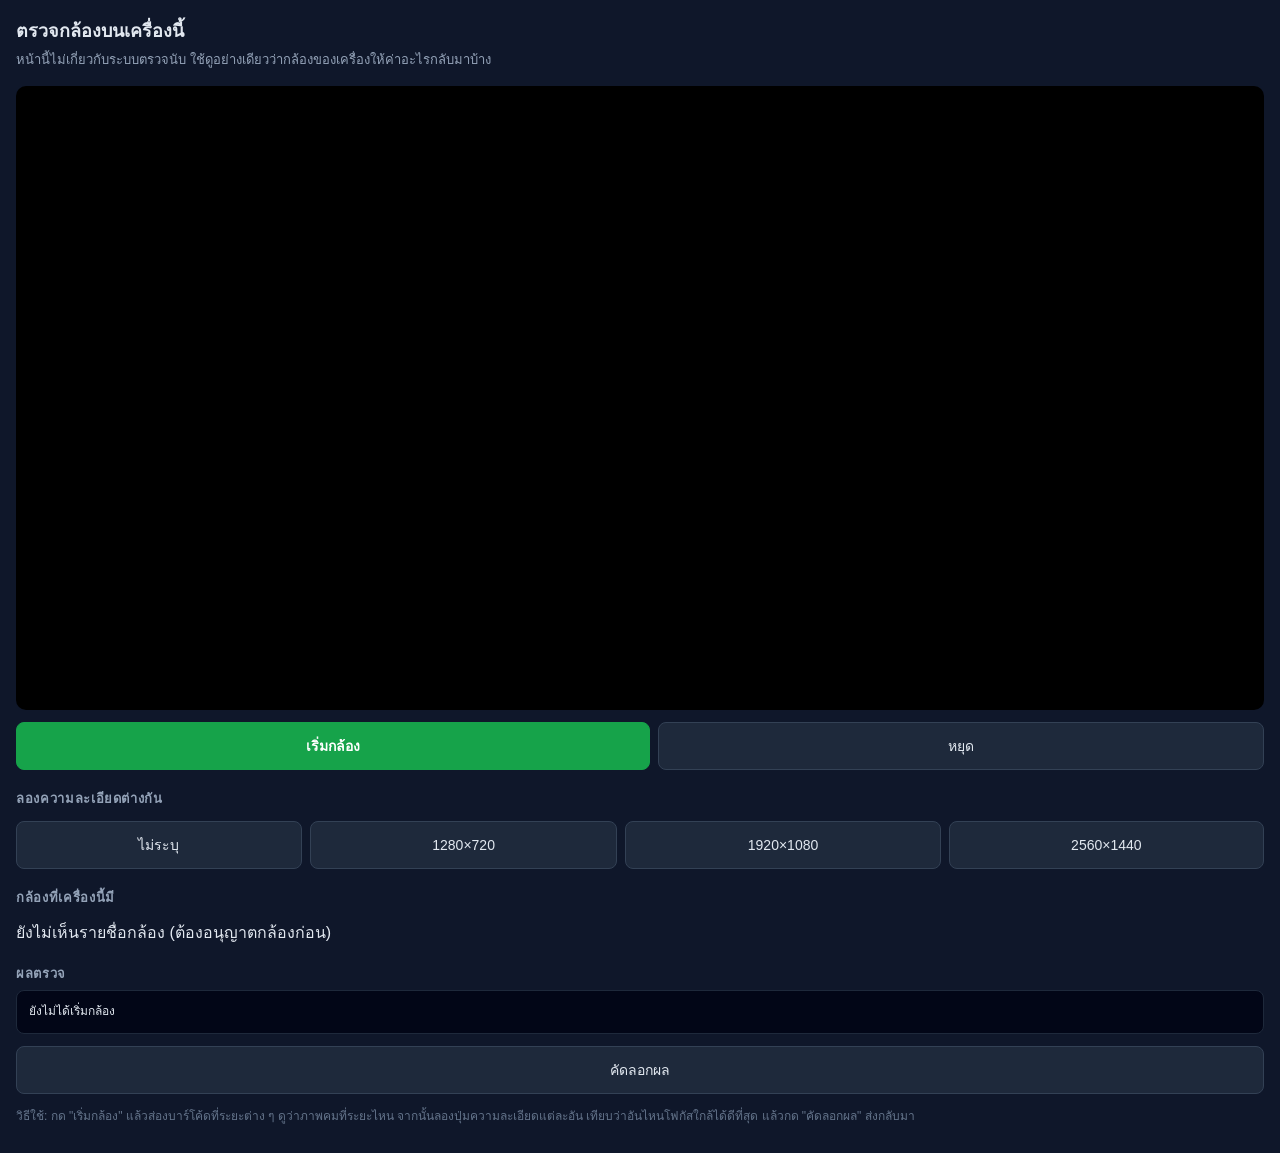
<file: camera-check.html>
<!DOCTYPE html>
<html lang="th">
<head>
<meta charset="UTF-8">
<meta name="viewport" content="width=device-width, initial-scale=1, viewport-fit=cover">
<title>ตรวจกล้อง — Asset KM.23</title>
<style>
  :root { color-scheme: light dark; }
  body {
    margin: 0; padding: 16px;
    font-family: -apple-system, BlinkMacSystemFont, "Segoe UI", sans-serif;
    background: #0f172a; color: #e2e8f0;
  }
  h1 { font-size: 18px; margin: 0 0 4px; }
  p.sub { margin: 0 0 16px; font-size: 13px; color: #94a3b8; }
  video { width: 100%; border-radius: 10px; background: #000; display: block; }
  .row { display: flex; flex-wrap: wrap; gap: 8px; margin: 12px 0; }
  button {
    flex: 1 1 auto; min-width: 110px; padding: 12px 10px;
    border: 1px solid #334155; border-radius: 8px;
    background: #1e293b; color: #e2e8f0; font-size: 14px; cursor: pointer;
  }
  button.primary { background: #16a34a; border-color: #16a34a; color: #fff; font-weight: 600; }
  button:disabled { opacity: .5; }
  h2 { font-size: 13px; text-transform: uppercase; letter-spacing: .05em; color: #94a3b8; margin: 18px 0 6px; }
  pre {
    background: #020617; border: 1px solid #1e293b; border-radius: 8px;
    padding: 12px; font-size: 12px; line-height: 1.5;
    white-space: pre-wrap; word-break: break-word; margin: 0;
  }
  .hint { font-size: 12px; color: #64748b; margin-top: 12px; }
</style>
</head>
<body>

<h1>ตรวจกล้องบนเครื่องนี้</h1>
<p class="sub">หน้านี้ไม่เกี่ยวกับระบบตรวจนับ ใช้ดูอย่างเดียวว่ากล้องของเครื่องให้ค่าอะไรกลับมาบ้าง</p>

<video id="preview" playsinline autoplay muted></video>

<div class="row">
  <button class="primary" onclick="startCamera()">เริ่มกล้อง</button>
  <button onclick="stopCamera()">หยุด</button>
</div>

<h2>ลองความละเอียดต่างกัน</h2>
<div class="row">
  <button onclick="startCamera(null)">ไม่ระบุ</button>
  <button onclick="startCamera({width:{ideal:1280},height:{ideal:720}})">1280×720</button>
  <button onclick="startCamera({width:{ideal:1920},height:{ideal:1080}})">1920×1080</button>
  <button onclick="startCamera({width:{ideal:2560},height:{ideal:1440}})">2560×1440</button>
</div>

<h2>กล้องที่เครื่องนี้มี</h2>
<div class="row" id="camera-buttons"></div>

<h2>ผลตรวจ</h2>
<pre id="output">ยังไม่ได้เริ่มกล้อง</pre>

<div class="row">
  <button onclick="copyReport()">คัดลอกผล</button>
</div>

<p class="hint">
  วิธีใช้: กด "เริ่มกล้อง" แล้วส่องบาร์โค้ดที่ระยะต่าง ๆ ดูว่าภาพคมที่ระยะไหน
  จากนั้นลองปุ่มความละเอียดแต่ละอัน เทียบว่าอันไหนโฟกัสใกล้ได้ดีที่สุด
  แล้วกด "คัดลอกผล" ส่งกลับมา
</p>

<script>
let stream = null;
let report = {};

function show(obj) {
  report = obj;
  document.getElementById("output").textContent = JSON.stringify(obj, null, 2);
}

async function listCameras() {
  const box = document.getElementById("camera-buttons");
  try {
    const devices = await navigator.mediaDevices.enumerateDevices();
    const cams = devices.filter(d => d.kind === "videoinput");
    box.innerHTML = "";
    if (!cams.length) { box.textContent = "ยังไม่เห็นรายชื่อกล้อง (ต้องอนุญาตกล้องก่อน)"; return cams; }
    cams.forEach((cam, i) => {
      const btn = document.createElement("button");
      // Safari ไม่ให้ label จนกว่าจะได้สิทธิ์กล้อง จึงต้องมีชื่อสำรอง
      btn.textContent = cam.label || ("กล้อง " + (i + 1));
      btn.onclick = () => startCamera({ deviceId: { exact: cam.deviceId } });
      box.appendChild(btn);
    });
    return cams;
  } catch (err) {
    box.textContent = "อ่านรายชื่อกล้องไม่ได้: " + err.message;
    return [];
  }
}

function stopCamera() {
  if (!stream) return;
  stream.getTracks().forEach(t => t.stop());
  stream = null;
  document.getElementById("preview").srcObject = null;
}

async function startCamera(extra) {
  stopCamera();
  const video = { facingMode: { ideal: "environment" } };
  if (extra) Object.assign(video, extra);

  try {
    stream = await navigator.mediaDevices.getUserMedia({ video: video, audio: false });
  } catch (err) {
    show({ ขอกล้องไม่สำเร็จ: err.name + ": " + err.message, constraintsที่ขอ: video });
    return;
  }

  const el = document.getElementById("preview");
  el.srcObject = stream;

  const track = stream.getVideoTracks()[0];
  const settings = typeof track.getSettings === "function" ? track.getSettings() : null;

  // Safari ไม่ implement getCapabilities เลย ค่าที่ได้ตรงนี้จึงบอกได้ว่าเครื่องคุมกล้องได้แค่ไหน
  let capabilities = "ไม่รองรับ getCapabilities";
  if (typeof track.getCapabilities === "function") {
    try { capabilities = track.getCapabilities(); } catch (e) { capabilities = "เรียกแล้ว error: " + e.message; }
  }

  const cams = await listCameras();

  await new Promise(r => {
    if (el.readyState >= 2) return r();
    el.onloadedmetadata = r;
    setTimeout(r, 1500);
  });

  show({
    เครื่อง: navigator.userAgent,
    constraintsที่ขอ: video,
    ภาพที่ได้จริง: el.videoWidth + "×" + el.videoHeight,
    settings: settings,
    รองรับapplyConstraints: typeof track.applyConstraints === "function",
    capabilities: capabilities,
    คุมโฟกัสได้: !!(capabilities && capabilities.focusMode && capabilities.focusMode.length),
    คุมซูมได้: !!(capabilities && capabilities.zoom),
    มีBarcodeDetector: ("BarcodeDetector" in window),
    จำนวนกล้อง: cams.length,
    รายชื่อกล้อง: cams.map(c => c.label || "(ไม่มีชื่อ)")
  });
}

function copyReport() {
  const text = JSON.stringify(report, null, 2);
  if (navigator.clipboard) {
    navigator.clipboard.writeText(text).then(
      () => alert("คัดลอกแล้ว"),
      () => alert("คัดลอกไม่สำเร็จ ให้ลากเลือกข้อความในกล่องแทน")
    );
  } else {
    alert("เบราว์เซอร์นี้คัดลอกอัตโนมัติไม่ได้ ให้ลากเลือกข้อความในกล่องแทน");
  }
}

listCameras();
</script>

</body>
</html>
</file>
